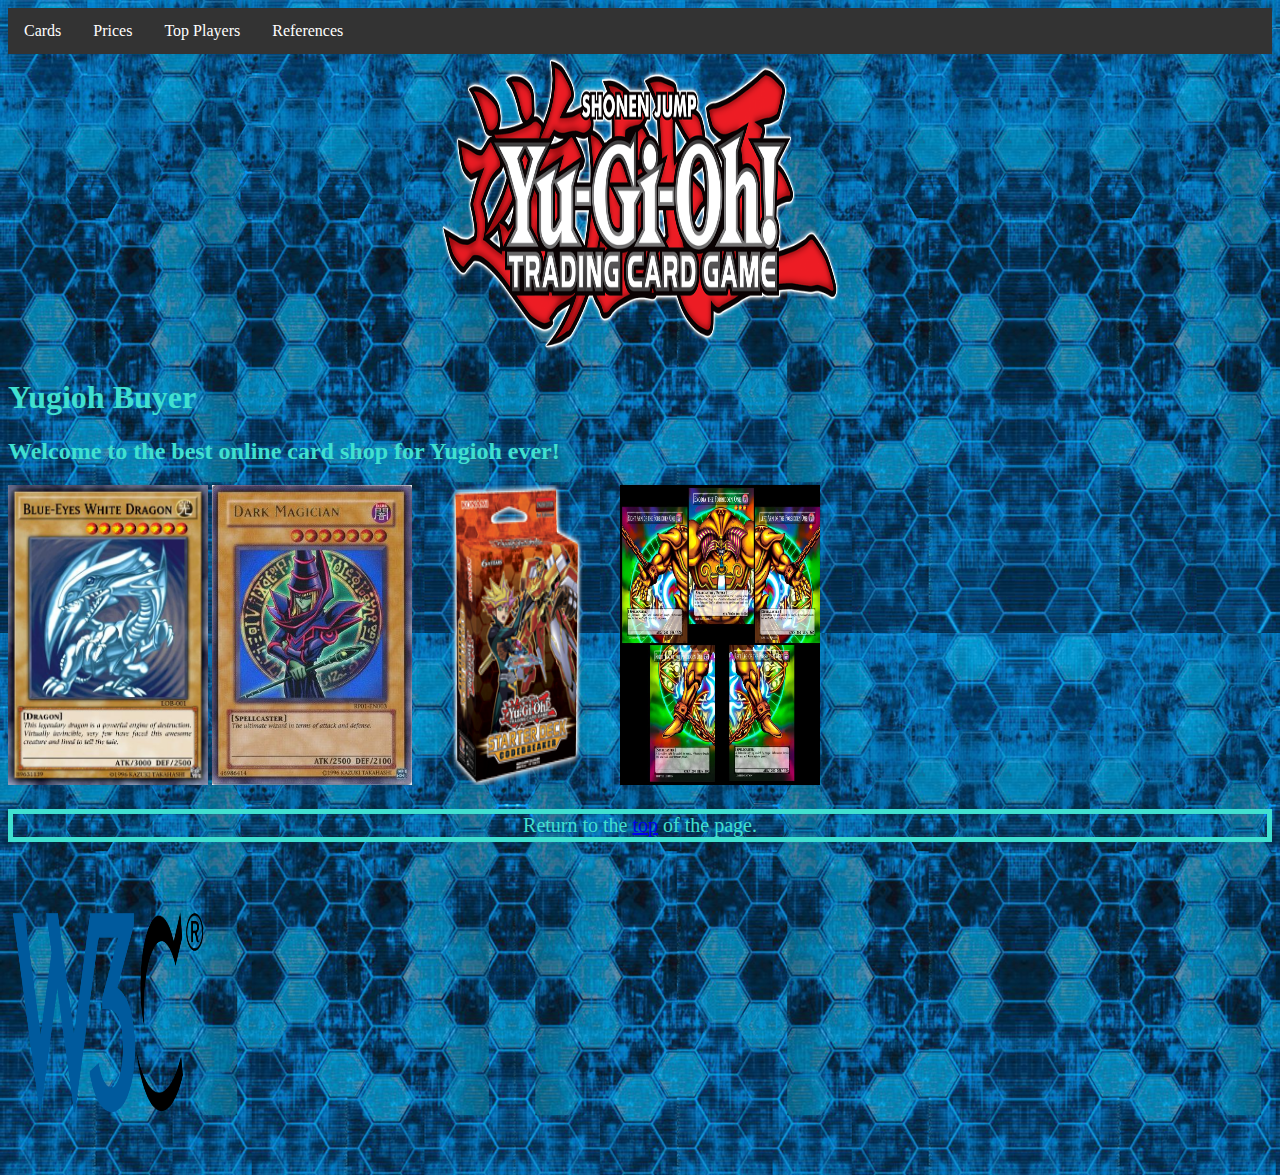
<file: index.html>
<!Doctype html>
<html lang="en">
	<head>
		<link rel="stylesheet" type="text/css" href="css1.css">
		<meta charset="UTF-8">
		<title>First Webpage</title>
	</head>
		<body>
			<ul>
				<li><a href="index.html">Cards</a></li>
				<li><a href="Priceswebsite.html">Prices</a></li>
				<li><a href="Players.html">Top Players</a></li>
				<li><a href="references.html">References</a></li>
			</ul>
			<div class="center"> 
				<img class = "center" src="title.jpg" alt="nowrk">
			</div>
			
			<h1 id = "Top"> Yugioh Buyer </h1>
			<h2> Welcome to the best online card shop for Yugioh ever!</h2>
			<img src="blueeyes.jpg" alt="No Work"> <img src="darkmagician.jpg" alt="No Work">
			<img src="starterdeck.jpg" alt="No Work"> <img src="5piece.jpg" alt="No Work">
			<p class = "center"> Return to the <a href = "#Top">top</a> of the page.</p>
			<a class="bad" href="http://validator.w3.org/check?uri=https://vithurankk.github.io/home/">
			<img src="html5_with_css3_+_semantics.png" width="165" height="64" alt="HTML5 with CSS3 and Semantics"></a>
		</body>
</html>
</file>
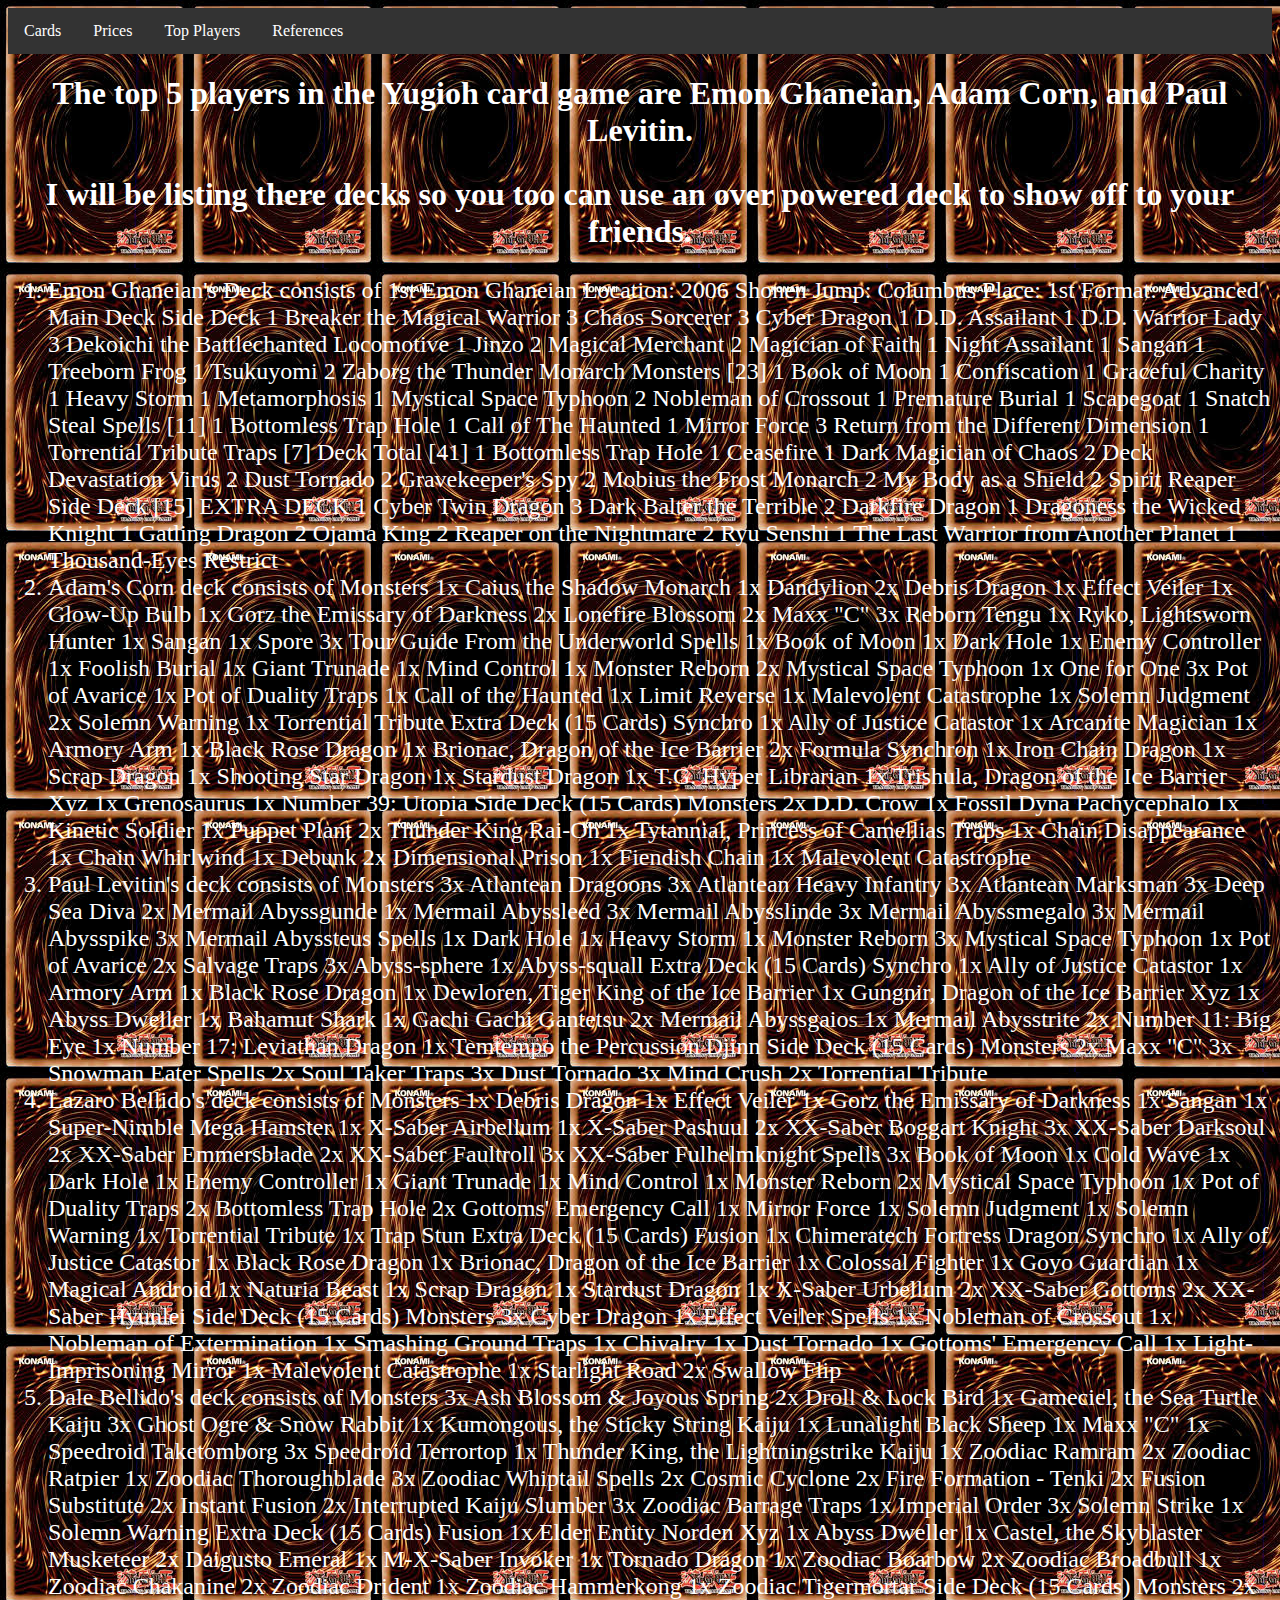
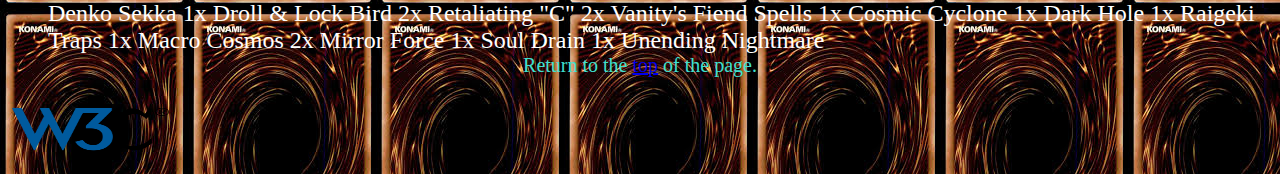
<file: Players.html>
<!doctype html>
<html lang="en">
	<head>
			<meta charset= "UTF-8">
			<title>Top Players</title>
			<link rel="stylesheet" type="text/css" href="css3.css">
	</head>
	<body>
		<ul>
			<li><a href="index.html">Cards</a></li>
			<li><a href="Priceswebsite.html">Prices</a></li>
			<li><a href="Players.html">Top Players</a></li>
			<li><a href="references.html">References</a></li>
		</ul>
		<h1 id = "Top"> The top 5 players in the Yugioh card game are Emon Ghaneian, Adam Corn, and Paul Levitin.</h1>
		<h2> I will be listing there decks so you too can use an over powered deck to show off to your friends.</h2>
		<ol>
		<li> Emon Ghaneian's Deck consists of 
		1st	Emon Ghaneian    
		Location:  2006 Shonen Jump: Columbus
		Place: 1st
		Format: Advanced
		Main Deck
		Side Deck
		1 Breaker the Magical Warrior
		3 Chaos Sorcerer
		3 Cyber Dragon
		1 D.D. Assailant
		1 D.D. Warrior Lady
		3 Dekoichi the Battlechanted Locomotive
		1 Jinzo
		2 Magical Merchant
		2 Magician of Faith
		1 Night Assailant
		1 Sangan
		1 Treeborn Frog
		1 Tsukuyomi
		2 Zaborg the Thunder Monarch
		Monsters [23]
		1 Book of Moon
		1 Confiscation
		1 Graceful Charity
		1 Heavy Storm
		1 Metamorphosis
		1 Mystical Space Typhoon
		2 Nobleman of Crossout
		1 Premature Burial
		1 Scapegoat
		1 Snatch Steal
		Spells [11]
		1 Bottomless Trap Hole
		1 Call of The Haunted
		1 Mirror Force
		3 Return from the Different Dimension
		1 Torrential Tribute
		Traps [7]
		Deck Total [41]
		1 Bottomless Trap Hole
		1 Ceasefire
		1 Dark Magician of Chaos
		2 Deck Devastation Virus
		2 Dust Tornado
		2 Gravekeeper's Spy
		2 Mobius the Frost Monarch
		2 My Body as a Shield
		2 Spirit Reaper
		Side Deck [15]
			EXTRA DECK
		1 Cyber Twin Dragon
		3 Dark Balter the Terrible
		2 Darkfire Dragon
		1 Dragoness the Wicked Knight
		1 Gatling Dragon
		2 Ojama King
		2 Reaper on the Nightmare
		2 Ryu Senshi
		1 The Last Warrior from Another Planet
		1 Thousand-Eyes Restrict</li>
		<li> Adam's Corn deck consists of Monsters
		1x Caius the Shadow Monarch
		1x Dandylion
		2x Debris Dragon
		1x Effect Veiler
		1x Glow-Up Bulb
		1x Gorz the Emissary of Darkness
		2x Lonefire Blossom
		2x Maxx "C"
		3x Reborn Tengu
		1x Ryko, Lightsworn Hunter
		1x Sangan
		1x Spore
		3x Tour Guide From the Underworld
		Spells
		1x Book of Moon
		1x Dark Hole
		1x Enemy Controller
		1x Foolish Burial
		1x Giant Trunade
		1x Mind Control
		1x Monster Reborn
		2x Mystical Space Typhoon
		1x One for One
		3x Pot of Avarice
		1x Pot of Duality
		Traps
		1x Call of the Haunted
		1x Limit Reverse
		1x Malevolent Catastrophe
		1x Solemn Judgment
		2x Solemn Warning
		1x Torrential Tribute
		Extra Deck
		(15 Cards)
		Synchro
		1x Ally of Justice Catastor
		1x Arcanite Magician
		1x Armory Arm
		1x Black Rose Dragon
		1x Brionac, Dragon of the Ice Barrier
		2x Formula Synchron
		1x Iron Chain Dragon
		1x Scrap Dragon
		1x Shooting Star Dragon
		1x Stardust Dragon
		1x T.G. Hyper Librarian
		1x Trishula, Dragon of the Ice Barrier
		Xyz
		1x Grenosaurus
		1x Number 39: Utopia
		Side Deck
		(15 Cards)
		Monsters
		2x D.D. Crow
		1x Fossil Dyna Pachycephalo
		1x Kinetic Soldier
		1x Puppet Plant
		2x Thunder King Rai-Oh
		1x Tytannial, Princess of Camellias
		Traps
		1x Chain Disappearance
		1x Chain Whirlwind
		1x Debunk
		2x Dimensional Prison
		1x Fiendish Chain
		1x Malevolent Catastrophe</li>
		<li>Paul Levitin's deck consists of
		Monsters
		3x Atlantean Dragoons
		3x Atlantean Heavy Infantry
		3x Atlantean Marksman
		3x Deep Sea Diva
		2x Mermail Abyssgunde
		1x Mermail Abyssleed
		3x Mermail Abysslinde
		3x Mermail Abyssmegalo
		3x Mermail Abysspike
		3x Mermail Abyssteus
		Spells
		1x Dark Hole
		1x Heavy Storm
		1x Monster Reborn
		3x Mystical Space Typhoon
		1x Pot of Avarice
		2x Salvage
		Traps
		3x Abyss-sphere
		1x Abyss-squall
		Extra Deck
		(15 Cards)
		Synchro
		1x Ally of Justice Catastor
		1x Armory Arm
		1x Black Rose Dragon
		1x Dewloren, Tiger King of the Ice Barrier
		1x Gungnir, Dragon of the Ice Barrier
		Xyz
		1x Abyss Dweller
		1x Bahamut Shark
		1x Gachi Gachi Gantetsu
		2x Mermail Abyssgaios
		1x Mermail Abysstrite
		2x Number 11: Big Eye
		1x Number 17: Leviathan Dragon
		1x Temtempo the Percussion Djinn
		Side Deck
		(15 Cards)
		Monsters
		2x Maxx "C"
		3x Snowman Eater
		Spells
		2x Soul Taker
		Traps
		3x Dust Tornado
		3x Mind Crush
		2x Torrential Tribute
		<li>Lazaro Bellido's deck consists of
		Monsters
		1x Debris Dragon
		1x Effect Veiler
		1x Gorz the Emissary of Darkness
		1x Sangan
		1x Super-Nimble Mega Hamster
		1x X-Saber Airbellum
		1x X-Saber Pashuul
		2x XX-Saber Boggart Knight
		3x XX-Saber Darksoul
		2x XX-Saber Emmersblade
		2x XX-Saber Faultroll
		3x XX-Saber Fulhelmknight
		Spells
		3x Book of Moon
		1x Cold Wave
		1x Dark Hole
		1x Enemy Controller
		1x Giant Trunade
		1x Mind Control
		1x Monster Reborn
		2x Mystical Space Typhoon
		1x Pot of Duality
		Traps
		2x Bottomless Trap Hole
		2x Gottoms' Emergency Call
		1x Mirror Force
		1x Solemn Judgment
		1x Solemn Warning
		1x Torrential Tribute
		1x Trap Stun
		Extra Deck
		(15 Cards)
		Fusion
		1x Chimeratech Fortress Dragon
		Synchro
		1x Ally of Justice Catastor
		1x Black Rose Dragon
		1x Brionac, Dragon of the Ice Barrier
		1x Colossal Fighter
		1x Goyo Guardian
		1x Magical Android
		1x Naturia Beast
		1x Scrap Dragon
		1x Stardust Dragon
		1x X-Saber Urbellum
		2x XX-Saber Gottoms
		2x XX-Saber Hyunlei
		Side Deck
		(15 Cards)
		Monsters
		3x Cyber Dragon
		1x Effect Veiler
		Spells
		1x Nobleman of Crossout
		1x Nobleman of Extermination
		1x Smashing Ground
		Traps
		1x Chivalry
		1x Dust Tornado
		1x Gottoms' Emergency Call
		1x Light-Imprisoning Mirror
		1x Malevolent Catastrophe
		1x Starlight Road
		2x Swallow Flip</li>
		<li>Dale Bellido's deck consists of
		Monsters
		3x Ash Blossom & Joyous Spring
		2x Droll & Lock Bird
		1x Gameciel, the Sea Turtle Kaiju
		3x Ghost Ogre & Snow Rabbit
		1x Kumongous, the Sticky String Kaiju
		1x Lunalight Black Sheep
		1x Maxx "C"
		1x Speedroid Taketomborg
		3x Speedroid Terrortop
		1x Thunder King, the Lightningstrike Kaiju
		1x Zoodiac Ramram
		2x Zoodiac Ratpier
		1x Zoodiac Thoroughblade
		3x Zoodiac Whiptail
		Spells
		2x Cosmic Cyclone
		2x Fire Formation - Tenki
		2x Fusion Substitute
		2x Instant Fusion
		2x Interrupted Kaiju Slumber
		3x Zoodiac Barrage
		Traps
		1x Imperial Order
		3x Solemn Strike
		1x Solemn Warning
		Extra Deck
		(15 Cards)
		Fusion
		1x Elder Entity Norden
		Xyz
		1x Abyss Dweller
		1x Castel, the Skyblaster Musketeer
		2x Daigusto Emeral
		1x M-X-Saber Invoker
		1x Tornado Dragon
		1x Zoodiac Boarbow
		2x Zoodiac Broadbull
		1x Zoodiac Chakanine
		2x Zoodiac Drident
		1x Zoodiac Hammerkong
		1x Zoodiac Tigermortar
		Side Deck
		(15 Cards)
		Monsters
		2x Denko Sekka
		1x Droll & Lock Bird
		2x Retaliating "C"
		2x Vanity's Fiend
		Spells
		1x Cosmic Cyclone
		1x Dark Hole
		1x Raigeki
		Traps
		1x Macro Cosmos
		2x Mirror Force
		1x Soul Drain
		1x Unending Nightmare</li>
		</ol>
		<p class = "center"> Return to the <a href = "#Top">top</a> of the page.</p>
		<a class="bad" href="http://validator.w3.org/check?uri=https://vithurankk.github.io/home/">
		<img src="html5_with_css3_+_semantics.png" width="165" height="64" alt="HTML5 with CSS3 and Semantics"></a>
	</body>
</html>
</file>
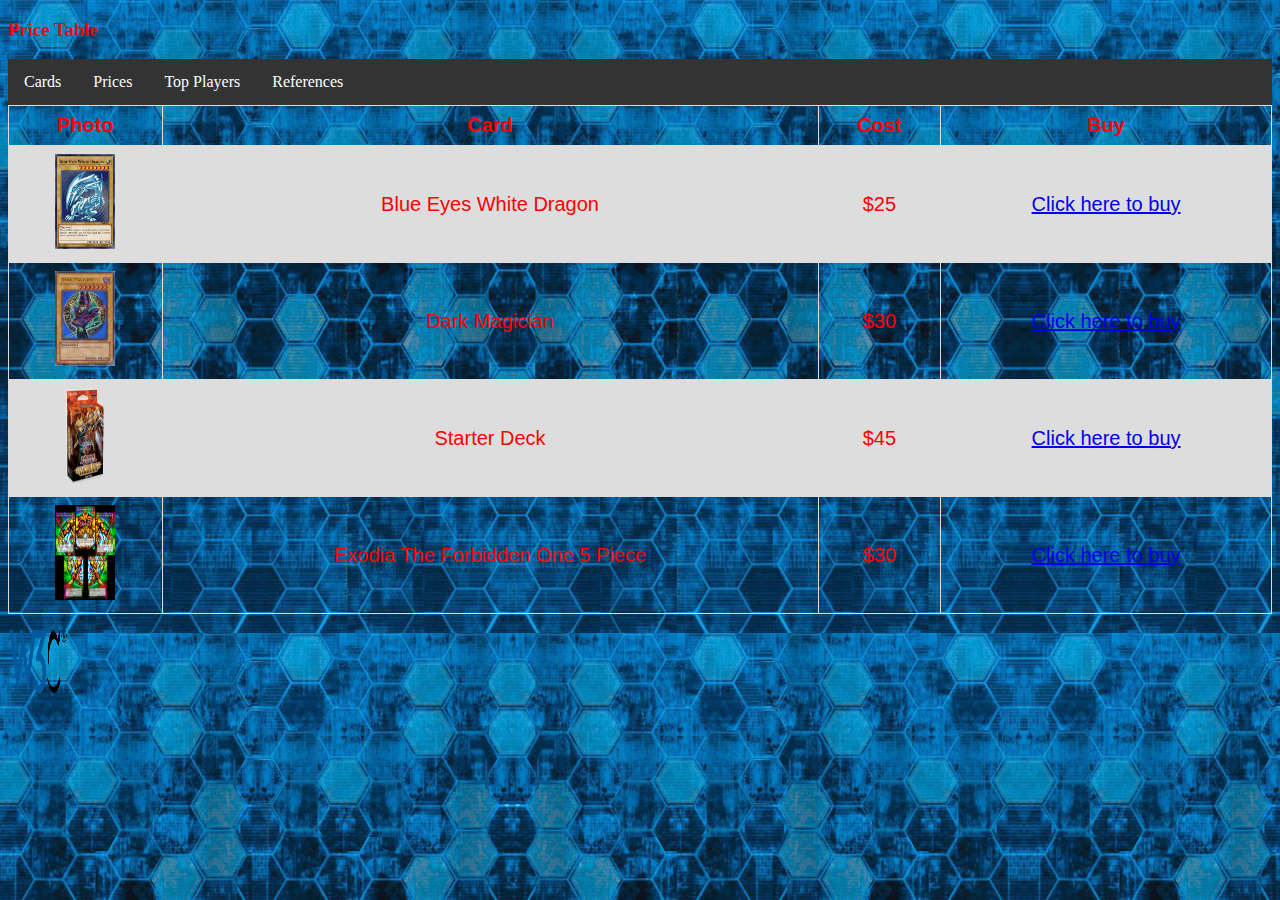
<file: Priceswebsite.html>
<!doctype html>
<html lang="en">
	<head>
			<meta charset= "UTF-8">
			<title>Prices</title>
			<link rel="stylesheet" type="text/css" href="css2.css">
	</head>
	<body>
		<h3>Price Table</h3>
			<ul>
				<li><a href="index.html">Cards</a></li>
				<li><a href="Priceswebsite.html">Prices</a></li>
				<li><a href="Players.html">Top Players</a></li>
				<li><a href="references.html">References</a></li>
			</ul>
		<table>
			<tr>
			<th>Photo</th>
			<th>Card</th>
			<th>Cost</th>
			<th>Buy</th>
		</tr>
		<tr>
			<td><img src="blueeyes.jpg" alt="No Work"></td>
			<td>Blue Eyes White Dragon</td>
			<td>$25</td>
			<td><a href="https://www.amazon.com/Yugioh-Blue-Eyes-Dragon-LDK2-ENK01-Legendary/dp/B01N17ACXU/ref=sr_1_1?crid=1O9R1ET0FWHCC&keywords=blue+eyes+white+dragon&qid=1571230639&sprefix=blue+eyes%2Caps%2C158&sr=8-1">Click here to buy</a></td>
		</tr>
		<tr>
			<td><img src="darkmagician.jpg" alt="No Work"></td>
			<td>Dark Magician</td>
			<td>$30</td>
			<td><a href="https://www.amazon.com/Yu-Gi-Oh-Dark-Magician-CT14-EN001-Mega-Tins/dp/B0756LX7SZ/ref=sr_1_2?crid=1FUOKFNNTZ7FI&keywords=dark+magician&qid=1571232191&sprefix=dark+magicia%2Caps%2C169&sr=8-2">Click here to buy</a></td>
		</tr>
		<tr>
			<td><img src="starterdeck.jpg" alt="No Work"></td>
			<td>Starter Deck</td>
			<td>$45</td>
			<td><a href="https://www.amazon.com/Yu-Gi-Oh-2018-English-Starter-Codebreaker/dp/B07DMRDH91/ref=sr_1_1?keywords=yugioh+starter+decks&pd_rd_r=98a71992-b28a-4efb-abb0-64798e965842&pd_rd_w=itwf3&pd_rd_wg=Y6UTW&pf_rd_p=2ac8c44c-9bcc-4da3-a315-1dae66c7966a&pf_rd_r=4BH53Z2HD0KBSFYR0W38&qid=1571231806&s=toys-and-games&sr=1-1">Click here to buy</a></td>
		</tr>
		<tr>
			<td><img src="5piece.jpg" alt="No Work"></td>
			<td>Exodia The Forbidden One 5 Piece</td>
			<td>$30</td>
			<td><a href="https://www.amazon.com/Qiyun-Yugioh-Exodia-Cards-Legendary/dp/B01BGBRVSK/ref=sr_1_2?keywords=5+piece+yugioh&qid=1571231479&sr=8-2">Click here to buy</a></td>
		</table>
		<a class="bad" href="http://validator.w3.org/check?uri=https://vithurankk.github.io/home/">
		<img src="html5_with_css3_+_semantics.png" width="165" height="64" alt="HTML5 with CSS3 and Semantics"></a>
	</body>
</html>
</file>
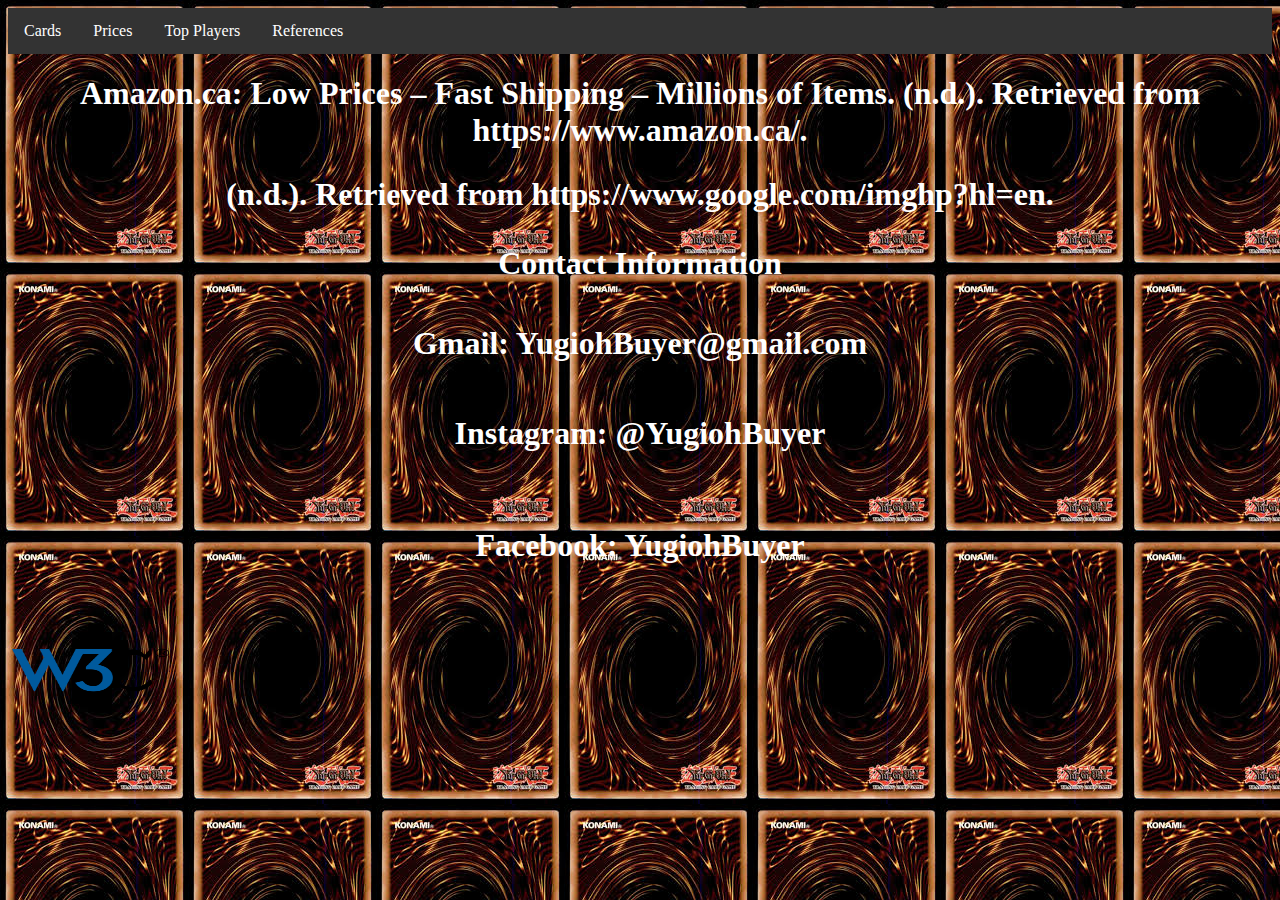
<file: references.html>
<!doctype html>
<html lang="en">
	<head>
			<meta charset= "UTF-8">
			<title>References</title>
			<link rel="stylesheet" type="text/css" href="css3.css">
	</head>
	<body>
			<ul>
				<li><a href="index.html">Cards</a></li>
				<li><a href="Priceswebsite.html">Prices</a></li>
				<li><a href="Players.html">Top Players</a></li>
				<li><a href="references.html">References</a></li>
			</ul>
			<h1> Amazon.ca: Low Prices – Fast Shipping – Millions of Items. (n.d.). Retrieved from https://www.amazon.ca/. </h1>
			<h2> (n.d.). Retrieved from https://www.google.com/imghp?hl=en. </h2>
			<h3> Contact Information </h3>
			<h4> Gmail: YugiohBuyer@gmail.com</h4>
			<h5> Instagram: @YugiohBuyer</h5>
			<h6> Facebook: YugiohBuyer</h6>
			<a class="bad" href="http://validator.w3.org/check?uri=https://vithurankk.github.io/home/">
			<img src="html5_with_css3_+_semantics.png" width="165" height="64" alt="HTML5 with CSS3 and Semantics"></a>
	</body>
</html>
</file>
<file: css1.css>
img
{
	height:300px; 
	width:200px;
}
h1 
{
	color: turquoise;
}
h2 
{
	color: turquoise;
}
p 
{
	color: turquoise;	
}
p 
{
  border: 5px solid turquoise;
}
body
{
	background-color: turquoise;
}
ul
{
  list-style-type: none;
  margin: 0;
  padding: 0;
  overflow: hidden;
  background-color: #333;
}

div.center
{
	text-align: center;
	margin-left:auto;
	margin-right:auto;
}
li
{
  float: left;
}

li a
{
  display: block;
  color: white;
  text-align: center;
  padding: 14px 16px;
  text-decoration: none;
}

li a:hover
{
  background-color: #111;
}
#h1
{
  color: turquoise;
  font-family: verdana;
  font-size: 300%;
}
img.center
{
	height: 300px;
	width: 400px;
}
p.center
{
	text-align: center;
	color: turquoise;
	font-size: 125%;
}
body
{
	background-image: url("background.jpg");
}
a.bad
{
	color: white;
	font-size: 125%;
}
</file>
<file: css3.css>
h1
{
	text-align: center;
	color: white;
	font-size: 200%
}
body
{
	background-image: url("background.jpg");
}
h2
{
	text-align: center;
	font-size: 200%;
	color: white;
}
h3
{
	text-align: center;
	font-size: 200%;
	color: white;
}
h4
{
	text-align: center;
	font-size: 200%;
	color: white;
}
h5
{
	text-align: center;
	font-size: 200%;
	color: white;
}
h6
{
	text-align: center;
	font-size: 200%;
	color: white;
}
ul
{
  list-style-type: none;
  margin: 0;
  padding: 0;
  overflow: hidden;
  background-color: #333;
}

li
{
  float: left;
}

li a
{
  display: block;
  color: white;
  text-align: center;
  padding: 14px 16px;
  text-decoration: none;
}

li a:hover {
  background-color: #111;
}
body
{
	background-image: url("background2.jpg");
}

ol
{
	font-size: 150%;
	color: white;
}
a.bad
{
	color: white;
	font-size: 125%;
}
p.center
{
	text-align: center;
	color: turquoise;
	font-size: 125%;
}
</file>
<file: css2.css>
img
{
	height:95px; 
	width:60px;
}


h3 
{
	color: red;
}
th 
{
	color: red;
}
td 
{
	color: red;
}
ul {
  list-style-type: none;
  margin: 0;
  padding: 0;
  overflow: hidden;
  background-color: #333;
}

li {
  float: left;
}

li a {
  display: block;
  color: white;
  text-align: center;
  padding: 14px 16px;
  text-decoration: none;
}

li a:hover {
  background-color: #111;
}
table
{
			font-size: 125%;
			text-align: center;
			font-family: arial,
		sans-serif;
			border-collapse:
		collapse;
			width: 100%;
}
		
td, th
{
			border: 1px solid
		   #dddddd;
		    text-align: center;
			padding: 8px;
}
		
tr:nth-child(even)
{
		  background-color:
		#dddddd;
}
body
{
	background-image: url("background.jpg");
}
a.bad
{
	color: white;
	font-size: 125%;
}
</file>
